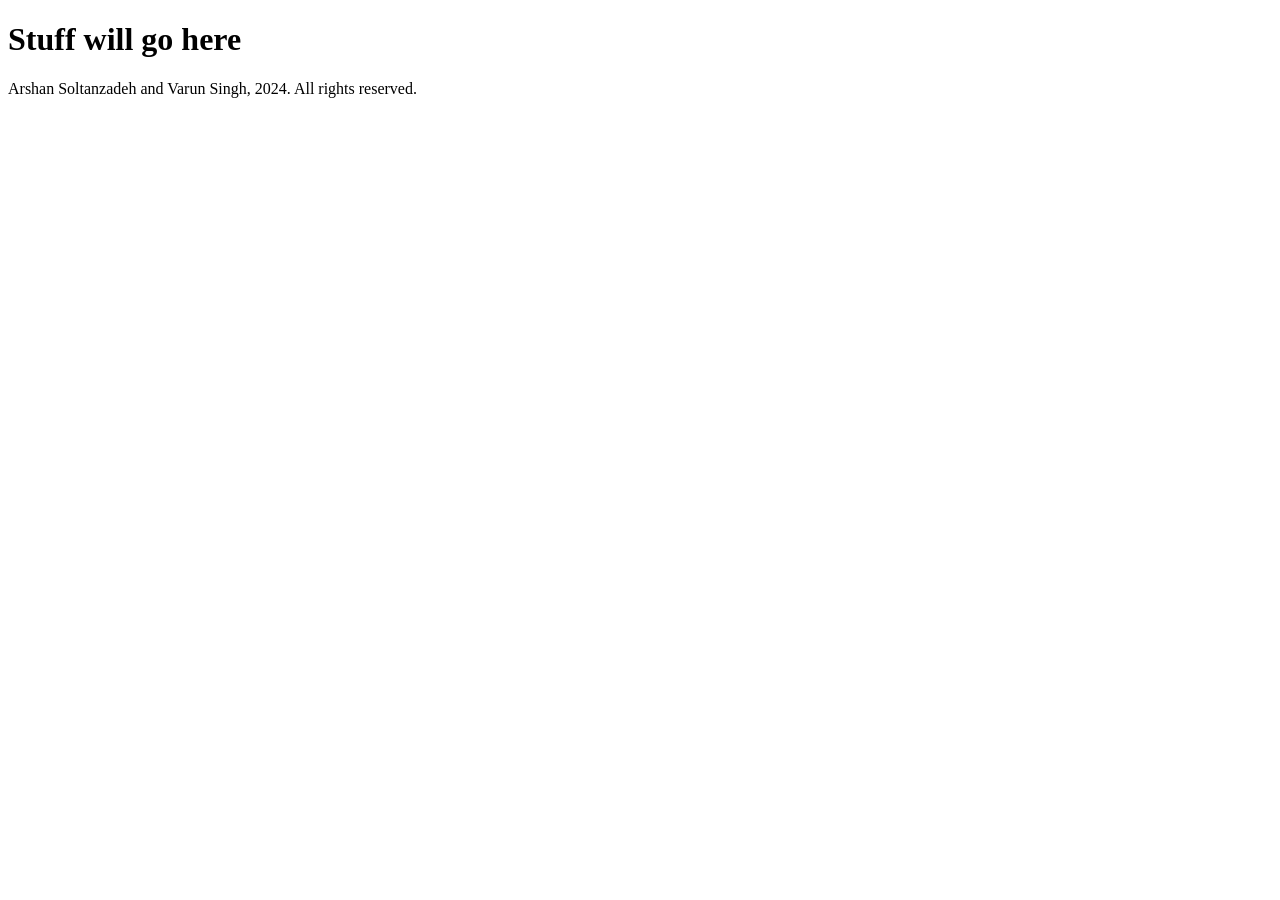
<file: index.html>
<!DOCTYPE html>
<html lang="en">
  <head>
    <meta charset="UTF-8">
    <meta name="viewport" content="width=device-width, initial-scale=1.0">
    <meta http-equiv="X-UA-Compatible" content="ie=edge">
    <title>Blossoming In Stem</title>
    <link rel="stylesheet" href="style.css">
  </head>

  <body>
	  <h1>Stuff will go here</h1>
  </body>

  <footer>
    <p>Arshan Soltanzadeh and Varun Singh, 2024. All rights reserved.</p>
  </footer>
</html>
</file>
<file: style.css>
h1 {
  color: "red";
  justify-content: "center";
}
</file>
